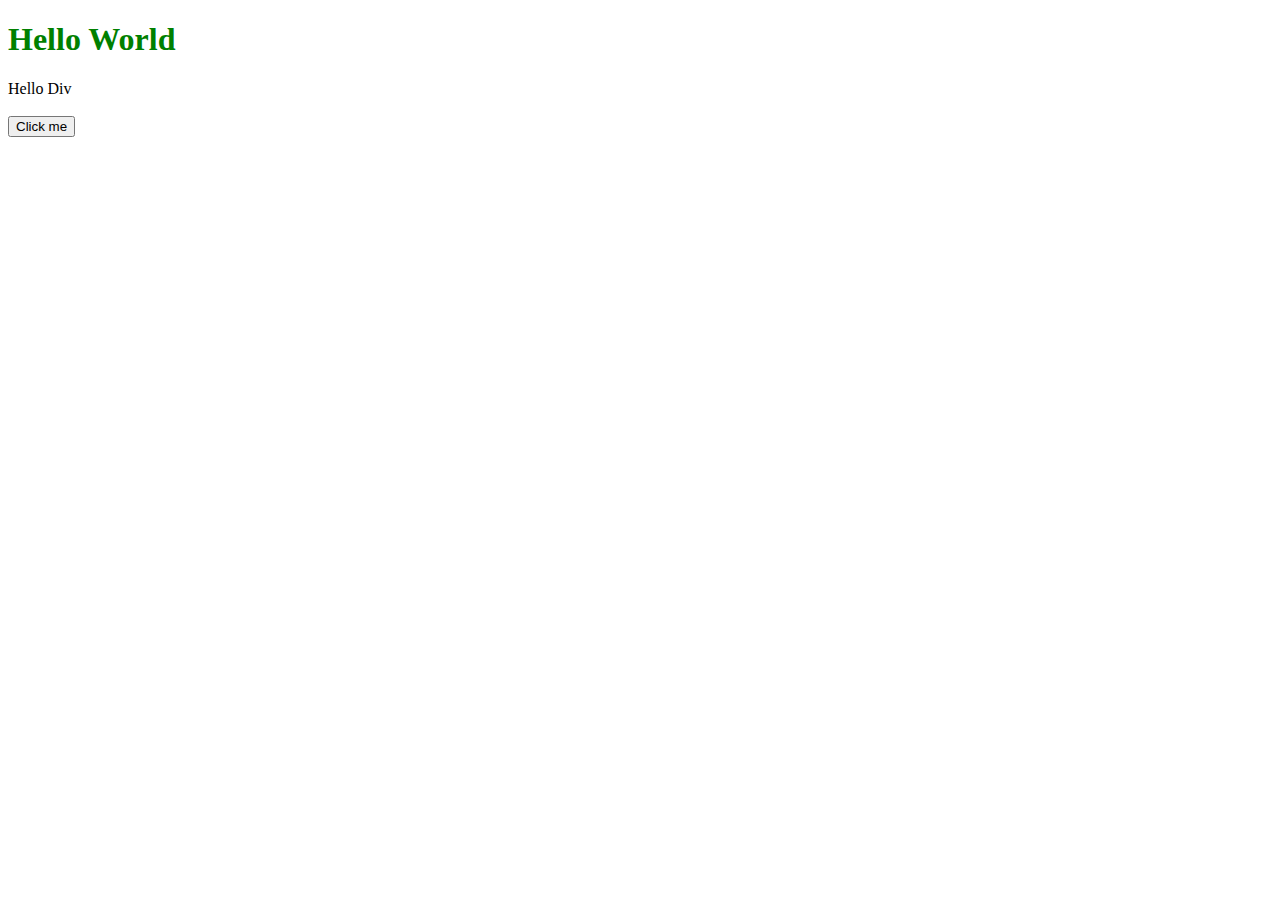
<file: Index.html>
<!DOCTYPE html>
<html lang="en">
    <head>
        <meta charset="UTF-8" />
        <title>Title</title>
        <link rel="stylesheet" href="styles.css" />
        <script src="script.js"></script>
    </head>
    <body>
        <h1 class="title">Hello World</h1>
        <div id="mainDiv">Hello Div</div>
        <br />
        <button onclick="buttonClicked()">Click me</button>
    </body>
</html>
</file>
<file: styles.css>
.title {
    color: green;
}
</file>
